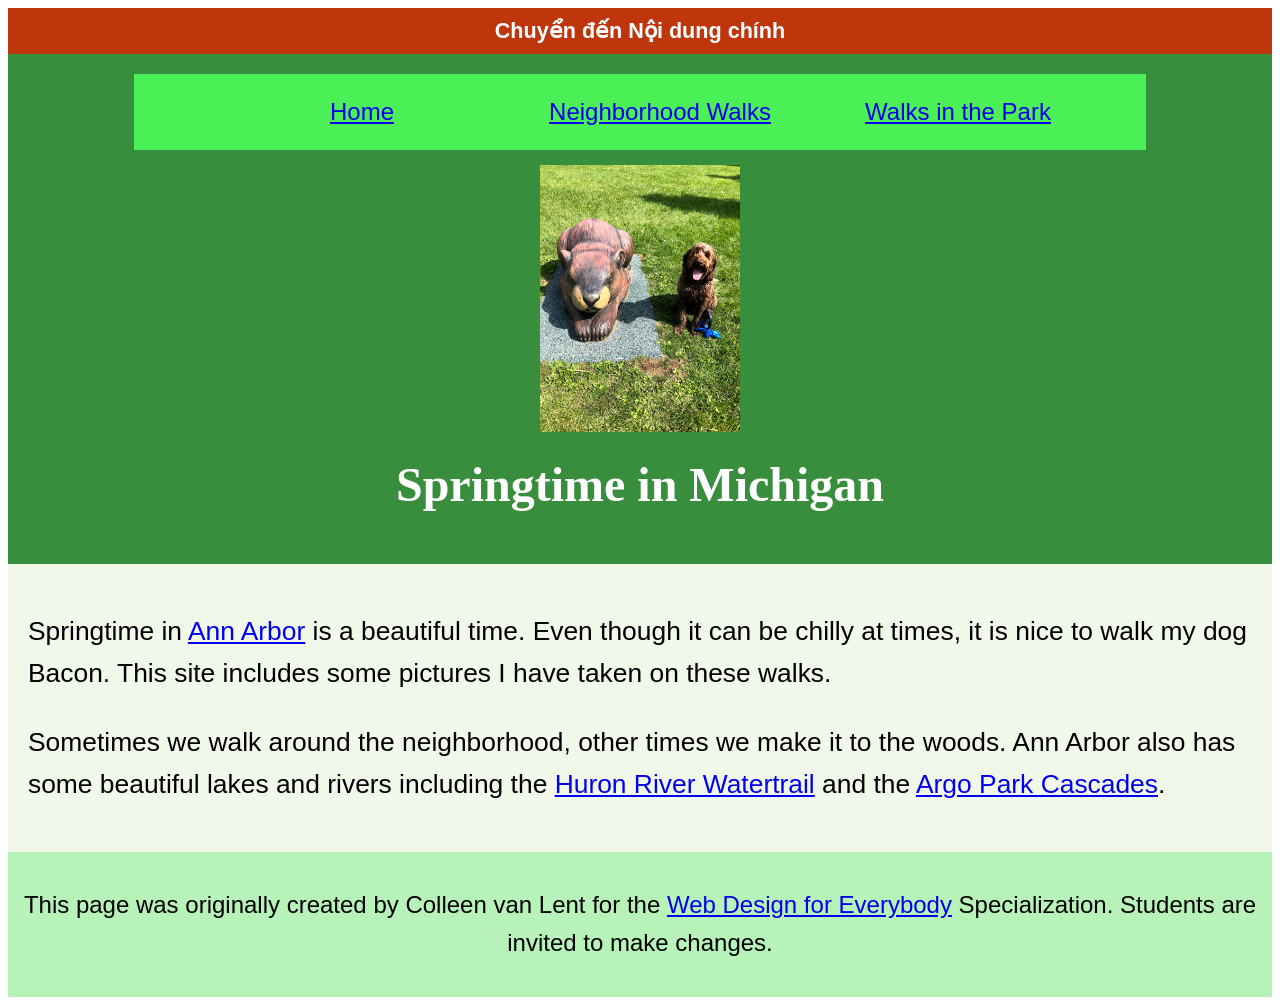
<file: CSS-week1-HW2/index.html>
<!DOCTYPE html>
<html lang="en">
<head>
  <meta charset="utf-8">
  <meta name="viewport" content="width=device-width">
  <title>Springtime In Michigan</title>
  <link rel="stylesheet" href="css/style.css">
</head>
<body>

  <a href="#main-content" class="skip-link">Chuyển đến Nội dung chính</a>

  <header>
    <nav>
      <ul>
        <li><a href="index.html">Home</a></li>
        <li><a href="neighborhood.html">Neighborhood Walks</a></li>
        <li><a href="parks.html">Walks in the Park</a></li>
      </ul>
    </nav>
    <img src="images/BaconGallupPark.jpg" width="200" alt="Brown Labradoodle sitting next to a statue.">
    <h1>Springtime in Michigan</h1>
  </header>
  

  <main id="main-content">
    <p>Springtime in <a href="https://www.michigan.org/city/ann-arbor">Ann Arbor</a> is a beautiful time. Even though
      it can be chilly at times, it is nice to walk my dog Bacon. This site includes some pictures I have taken on
      these walks. </p>

    <p>Sometimes we walk around the neighborhood, other times we make it to the woods. Ann Arbor also has some
      beautiful lakes and rivers including the <a
        href="https://www.annarbor.org/things-to-do/recreation-outdoors/huron-river/">Huron River Watertrail</a> and
      the <a href="https://www.a2gov.org/departments/Parks-Recreation/parks-places/argo/pages/default.aspx">Argo Park
        Cascades</a>.</p>
  </main>
  
  <footer>
    <p>This page was originally created by Colleen van Lent for the <a
        href="https://www.coursera.org/specializations/web-design"> Web Design for Everybody</a> Specialization. Students are invited to make changes.</p>
  </footer>
</body>
</html>
</file>
<file: CSS-week1-HW2/css/style.css>
body{
  font-family:'Segoe UI', Tahoma, Geneva, Verdana, sans-serif;
  font-size: 150%;
}


header {
  background-color: #388e3c;
  text-align: center;
  display: flex;
  flex-direction: column;
  align-items: center;
  padding: 20px 0;
}


header img {
  display: inline-block;
  margin: 15px 0;
}
 

nav {
  background-color: #4bef56;
  display: inline-block;
  width: 80%;
  margin: 0 auto;
}

nav img {
  width: 10%;
}
 
main {
  background-color: #f1f8e9;
  font-size: 1.1em;
  padding: 20px;
}
 
footer {
  background-color: #b7f2b9;
  text-align: center;
  padding: 10px;
}

li {
  display: inline-block;
  width: 30%;
}
 
h1 {
  text-align: center;
  font-family: Georgia, "Times New Roman", serif;
  color: #ffffff;
  margin-top: 10px;
}
 
p {
  line-height: 1.6;
}

.skip-link {
  display: block;
  text-align: center;
  background: #bf360c;
  color: white;
  padding: 10px 0;
  font-size: 0.9em;
  text-decoration: none;
  font-weight: bold;
  width: 100%;
}


.skip-link:hover {
  background: #d84315;
}


.grid {
  display: grid;
  grid-template-columns: 40% 40%;
  justify-content: center;
  align-items: center;
  row-gap: 20px;
  column-gap: 20px;
}

.grid img {
  width: 100%;
}
.flex {
  display: flex;
  flex-wrap: wrap;
  justify-content: space-around;
  gap: 15px;
}


.flex img {
  width: 250px; 
  height: auto;
  object-fit: cover;
}
</file>
